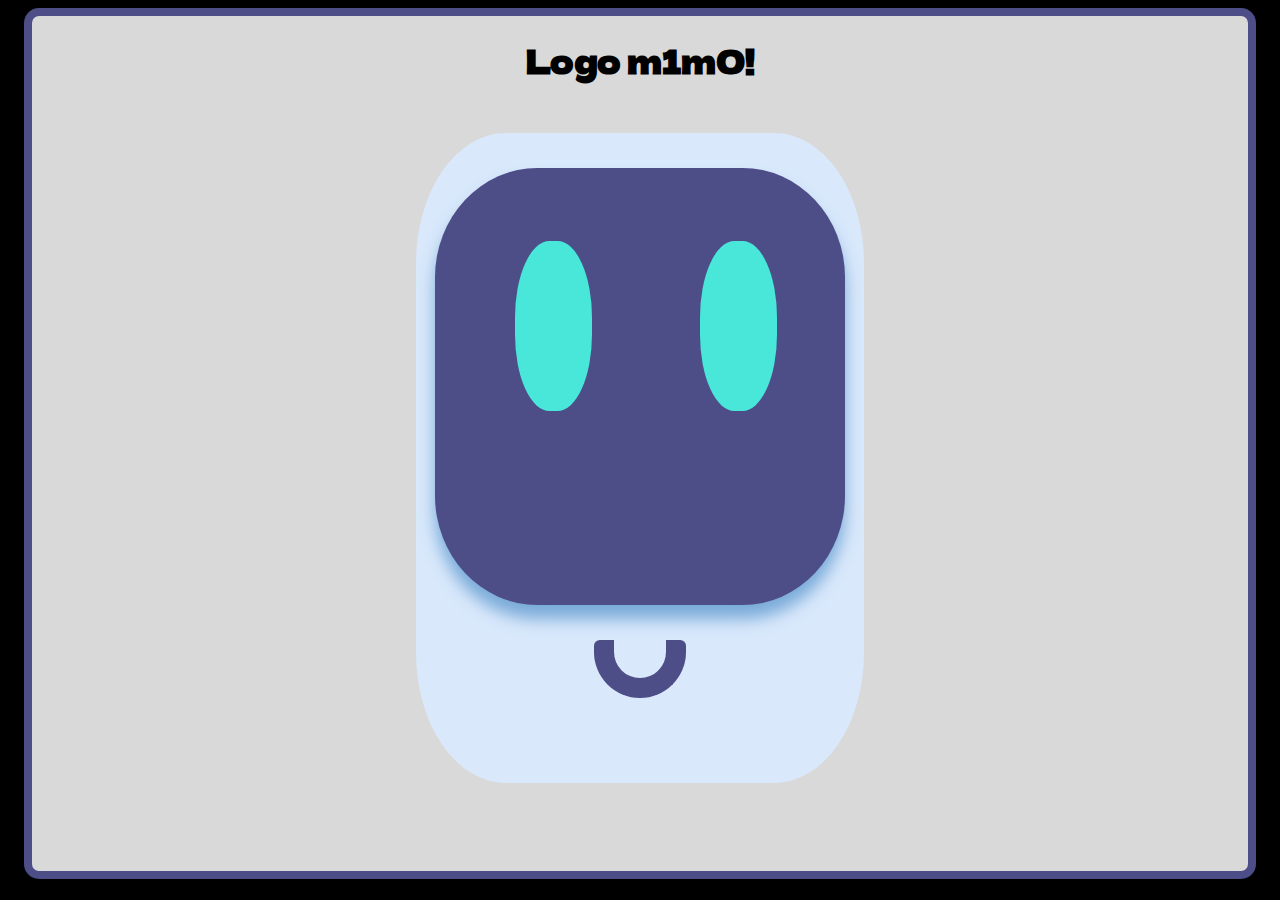
<file: mimo.html>
<!DOCTYPE html>
<html>
    <header>
        <title>mimo logo</title>
        <link rel="stylesheet" href="style.css">
        <link rel="preconnect" href="https://fonts.gstatic.com">
<link href="https://fonts.googleapis.com/css2?family=Dela+Gothic+One&display=swap" rel="stylesheet">
    </header>
    <body>
        <div class="container">
            <h1>Logo m1m0!</h1>
            <div class="cinza">          
                <div class="roxo">
                    <div class="olhoum"></div>
                    <div class="olhodois"></div>
                </div>
                <div class="smile"></div>
            </div>
        </div>
    </body>
</html>
</file>
<file: style.css>
body {
    background-color: black;
}

h1{
    text-align: center;
    font-family: 'Dela Gothic One', cursive;
}
.container {
    width: 95vw;
    height: 95vh;
    padding-right: auto;
    padding-left: auto;
    margin-right: auto;
    margin-left: auto;
    border: 8px solid rgb(77, 77, 135);
    background-color: #d9d9d9;
    border-radius: 15px;
  }

.cinza {
    width: 35vw;
    height: 70vh;
    padding-top: 20px;
    padding-right: auto;
    padding-left: auto;
    margin: 50px auto;
    background-color: rgb(217, 232, 251);
    border-radius: 20%;
}

.roxo {
    width: 32vw;
    height: 46vh;
    padding-top: 23px;
    padding-right: auto;
    padding-left: auto;
    margin: 15px auto;
    background-color: rgb(77, 77, 135);
    border-radius: 25%;
    display: grid;
    grid-template-columns: 50px 50px 50px 50px;
    grid-template-rows: auto;
    -webkit-box-shadow: 0px 14px 16px 0px #7AABD9; 
    box-shadow: 0px 14px 16px 0px #7AABD9;
}

.olhoum {
    width: 6vw;
    height: 15vh;
    padding-top: 35px;
    padding-right: auto;
    padding-left: auto;
    margin: 3.125rem 5rem auto; /*50px 80px*/
    background-color: rgb(73, 231, 217);
    border-radius: 45%; 
}

.olhodois {
    width: 6vw;
    height: 15vh;
    padding-top: 35px;
    padding-right: auto;
    padding-left: auto;
    margin: 3.125rem 13.438rem auto; /*50px 215px*/
    background-color: rgb(73, 231, 217);
    border-radius: 45%; 
    
}

.smile {
    width: 4vw;
    height: 2.5vh;
    background: transparent;
    border-radius: 50px 50px 400px 400px;
    border: 20px solid rgb(77, 77, 135);
    border-top:none;
    border-right: 20px solid rgb(77, 77, 135);
    margin: 35px auto;
    padding-top: 15px;
    padding-right: auto;
    padding-left: auto;
    }
</file>
